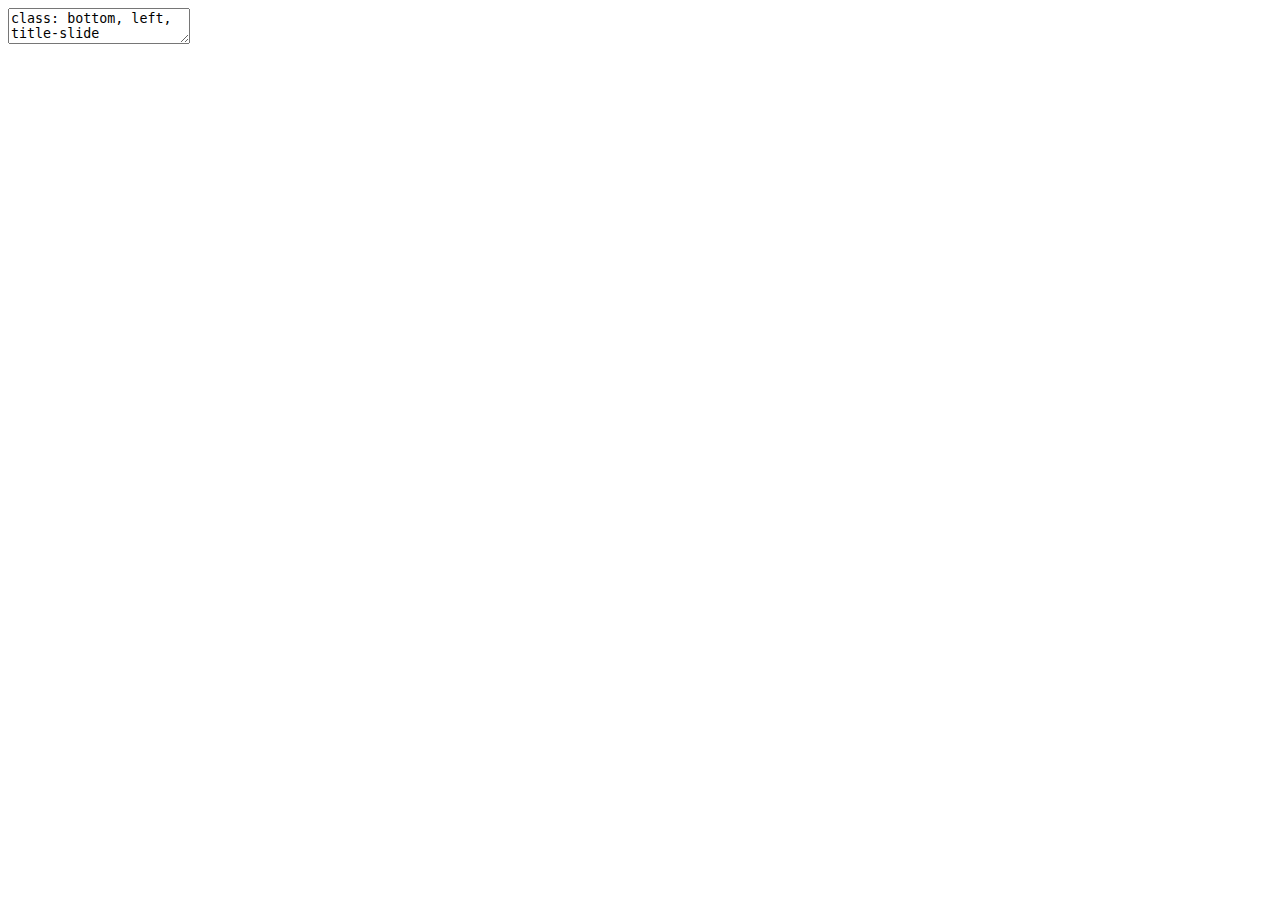
<file: index.html>
<!DOCTYPE html>
<html lang="" xml:lang="">
  <head>
    <title>logrx! axecute your R code</title>
    <meta charset="utf-8" />
    <meta name="author" content="Ben Straub, GSK" />
    <meta name="date" content="2022-07-28" />
    <script src="libs/header-attrs-2.14/header-attrs.js"></script>
    <link href="libs/remark-css-0.0.1/fc.css" rel="stylesheet" />
    <link href="libs/remark-css-0.0.1/fc-fonts.css" rel="stylesheet" />
    <script src="libs/htmlwidgets-1.5.4/htmlwidgets.js"></script>
    <script src="libs/es6shim-0.35.6/es6shim.js"></script>
    <script src="libs/es7shim-6.0.0/es7shim.js"></script>
    <script src="libs/graphre-0.1.3/graphre.js"></script>
    <script src="libs/nomnoml-1.4.0/nomnoml.js"></script>
    <script src="libs/nomnoml-binding-0.2.5/nomnoml.js"></script>
    <link rel="stylesheet" href="www/css/style.css" type="text/css" />
  </head>
  <body>
    <textarea id="source">
class: bottom, left, title-slide

# logrx! axecute your R code
## Creating Logs and Addins for audit-ready R Code
### Ben Straub, GSK
### Phuse Connect 2022
### 2022-07-28

---


class: middle, center

# By the end of this presentation you will:

&lt;br/&gt;

Understand how to make a simple RStudio Addin.

Understand how to axecute your R script using logrx.

&lt;br/&gt;
&lt;br/&gt;

&lt;img src="www/img/ctg.png" width="25%" /&gt;

---

class: middle, center

# Outline

&lt;br/&gt;

The styler Addin

Showcase how to build a simple RStudio Addin 

Why worry about a log?

Workflow and notable features of the logrx log

axecute a R Script with the logrx package and Addin

NB: Assumptions

---

class: middle, center

# 

&lt;iframe src='www/rubbish.html' style="width:100%;height:85%;"/&gt;

---

class: middle, center

# styler Addin

{styler} is an R package that formats your code according to the [tidyverse style
guide](https://style.tidyverse.org) in a non-invasive and safe way


&lt;img src="https://raw.githubusercontent.com/lorenzwalthert/some_raw_data/master/styler_0.1.gif" width="650px" /&gt;

---

class: middle, center


&lt;iframe src='www/rubbish_style.html' style="width:100%;height:85%;"/&gt;

---


&lt;iframe src='www/rstudioaddin.html' style="width:100%;height:85%;"/&gt;

---

# Hello Addin


A few simple files to create additional functionality within the RStudio Environment.

&lt;img src="oR4Uus.gif" width="1000px" /&gt;

* You can map this Addin to a shortcut/hot key.

---

# Why care about logs when programming with R?

.center[
<div id="htmlwidget-2641a3b0b7361441d653" style="width:1000px;height:500px;" class="nomnoml html-widget"></div>
<script type="application/json" data-for="htmlwidget-2641a3b0b7361441d653">{"x":{"code":"\n#fill: #FEFEFF\n#lineWidth: 1\n#zoom: 4\n#direction: right\n\n[<frame>Logging your concerns|\n\n[Audit-Ready]\n\n[Ready!|\nQuickly re-build an old environment\nDemonstrate programs have run successfully\nDemonstrate all programs are clean and free of errors\nCustom global checks on programs\n]\n  \n[Logging in R]\n\n[Logs|\n  R does not naturally create a log file\n  There are many possible ways to create a log file\n  Clinical Environment creates a unique siutation\n]\n\n[SAS Logs]\n\n[R Logs|\nDoes a R Log need to be like a SAS Log?\nCould a user decide on unique customization\nA new way of thinking!!?\n]\n\n[Logging in R] -> [Logs]\n[Audit-Ready] -> [Ready!]\n[SAS Logs] -> [R Logs]\n]","svg":false,"png":null},"evals":[],"jsHooks":[]}</script>
]


---

# [logrx](https://github.com/atorus-research/logrx)

.two-column[

.left-col[
![logrx](www/img/logrx.png)

]


.right-col[

**Objective**

Tools to facilitate logging in a clinical environment to make code easily traceable and reproducible.

**Notable Highlights**

Built around the concept of creating a log for the execution of an R script that provides an overview of what happened as well as the environment that it happened in.

Built with Clinical Reporting Environment in mind.

All code available on [GitHub](https://github.com/atorus-research/logrx) and [upcoming vignettes and walk-throughs](https://atorus-research.github.io/logrx/) on accompanying site.  

]
]

---


# Features of logrx

.center[
<div id="htmlwidget-30563fa7ea089bba1c3c" style="width:1000px;height:500px;" class="nomnoml html-widget"></div>
<script type="application/json" data-for="htmlwidget-30563fa7ea089bba1c3c">{"x":{"code":"\n#fill: #FEFEFF\n#lineWidth: 1\n#zoom: 4\n#direction: right\n\n[<frame>logrx workflow|\n  [R Script is Ready to go|\n  logrx is installed\n  Addin should be available after install\n]\n\n[Using Addin|\n  axecute your R Script\n  Toggle options available for more nuance \n  Recent update - now possible to include  \n  approved/unapproved functions.\n]\n\n[Run Script from another Script or Console|\n  Use a script to axecute one file\n  Run from console\n  Set up script for batch axecution\n  Any options available in Addin are also in axecute    \n  function call\n] \n\n[Inspect log File|\n  Metadata\n  User and File Information\n  Session Information (OS, Version, etc)\n  Package Info (Version, Dates, From)\n  External Software\n  Masked, Approved, Unapproved\n  Warnings, Errors and Messages\n  Output\n  Run time and Location\n]\n\n\n[R Script is Ready to go] -> [Using Addin]\n[R Script is Ready to go] -> [Run Script from another Script or Console]\n[Using Addin] -> [Inspect log File]\n[Run Script from another Script or Console] -> [Inspect log File]\n]","svg":false,"png":null},"evals":[],"jsHooks":[]}</script>
]

---

# admiral adsl.R template script with a few additions

&lt;iframe src='www/adslR.html' style="width:100%;height:85%;"/&gt;

---

# Let's axecute

&lt;img src="m8mnmc.gif" width="1000px" /&gt;

---

# axecuting adsl.R gives us an adsl.log

&lt;iframe src='www/adsllog.html' style="width:120%;height:85%;"/&gt;

---

# Approved packages and functions

&lt;iframe src='www/approved.html' style="width:120%;height:85%;"/&gt;

---

# Welcome to the `{pharmaverse}`!

&lt;img src="www/img/pharmaverse.png" style="width:100%;" /&gt;
    </textarea>
<style data-target="print-only">@media screen {.remark-slide-container{display:block;}.remark-slide-scaler{box-shadow:none;}}</style>
<script src="https://remarkjs.com/downloads/remark-latest.min.js"></script>
<script>var slideshow = remark.create({
"highlightStyle": "github",
"slideNumberFormat": "%current%",
"highlightLines": true,
"countIncrementalSlides": false,
"ratio": "16:9"
});
if (window.HTMLWidgets) slideshow.on('afterShowSlide', function (slide) {
  window.dispatchEvent(new Event('resize'));
});
(function(d) {
  var s = d.createElement("style"), r = d.querySelector(".remark-slide-scaler");
  if (!r) return;
  s.type = "text/css"; s.innerHTML = "@page {size: " + r.style.width + " " + r.style.height +"; }";
  d.head.appendChild(s);
})(document);

(function(d) {
  var el = d.getElementsByClassName("remark-slides-area");
  if (!el) return;
  var slide, slides = slideshow.getSlides(), els = el[0].children;
  for (var i = 1; i < slides.length; i++) {
    slide = slides[i];
    if (slide.properties.continued === "true" || slide.properties.count === "false") {
      els[i - 1].className += ' has-continuation';
    }
  }
  var s = d.createElement("style");
  s.type = "text/css"; s.innerHTML = "@media print { .has-continuation { display: none; } }";
  d.head.appendChild(s);
})(document);
// delete the temporary CSS (for displaying all slides initially) when the user
// starts to view slides
(function() {
  var deleted = false;
  slideshow.on('beforeShowSlide', function(slide) {
    if (deleted) return;
    var sheets = document.styleSheets, node;
    for (var i = 0; i < sheets.length; i++) {
      node = sheets[i].ownerNode;
      if (node.dataset["target"] !== "print-only") continue;
      node.parentNode.removeChild(node);
    }
    deleted = true;
  });
})();
(function() {
  "use strict"
  // Replace <script> tags in slides area to make them executable
  var scripts = document.querySelectorAll(
    '.remark-slides-area .remark-slide-container script'
  );
  if (!scripts.length) return;
  for (var i = 0; i < scripts.length; i++) {
    var s = document.createElement('script');
    var code = document.createTextNode(scripts[i].textContent);
    s.appendChild(code);
    var scriptAttrs = scripts[i].attributes;
    for (var j = 0; j < scriptAttrs.length; j++) {
      s.setAttribute(scriptAttrs[j].name, scriptAttrs[j].value);
    }
    scripts[i].parentElement.replaceChild(s, scripts[i]);
  }
})();
(function() {
  var links = document.getElementsByTagName('a');
  for (var i = 0; i < links.length; i++) {
    if (/^(https?:)?\/\//.test(links[i].getAttribute('href'))) {
      links[i].target = '_blank';
    }
  }
})();
// adds .remark-code-has-line-highlighted class to <pre> parent elements
// of code chunks containing highlighted lines with class .remark-code-line-highlighted
(function(d) {
  const hlines = d.querySelectorAll('.remark-code-line-highlighted');
  const preParents = [];
  const findPreParent = function(line, p = 0) {
    if (p > 1) return null; // traverse up no further than grandparent
    const el = line.parentElement;
    return el.tagName === "PRE" ? el : findPreParent(el, ++p);
  };

  for (let line of hlines) {
    let pre = findPreParent(line);
    if (pre && !preParents.includes(pre)) preParents.push(pre);
  }
  preParents.forEach(p => p.classList.add("remark-code-has-line-highlighted"));
})(document);</script>

<script>
slideshow._releaseMath = function(el) {
  var i, text, code, codes = el.getElementsByTagName('code');
  for (i = 0; i < codes.length;) {
    code = codes[i];
    if (code.parentNode.tagName !== 'PRE' && code.childElementCount === 0) {
      text = code.textContent;
      if (/^\\\((.|\s)+\\\)$/.test(text) || /^\\\[(.|\s)+\\\]$/.test(text) ||
          /^\$\$(.|\s)+\$\$$/.test(text) ||
          /^\\begin\{([^}]+)\}(.|\s)+\\end\{[^}]+\}$/.test(text)) {
        code.outerHTML = code.innerHTML;  // remove <code></code>
        continue;
      }
    }
    i++;
  }
};
slideshow._releaseMath(document);
</script>
<!-- dynamically load mathjax for compatibility with self-contained -->
<script>
(function () {
  var script = document.createElement('script');
  script.type = 'text/javascript';
  script.src  = 'https://mathjax.rstudio.com/latest/MathJax.js?config=TeX-MML-AM_CHTML';
  if (location.protocol !== 'file:' && /^https?:/.test(script.src))
    script.src  = script.src.replace(/^https?:/, '');
  document.getElementsByTagName('head')[0].appendChild(script);
})();
</script>
  </body>
</html>
</file>
<file: libs/remark-css-0.0.1/fc.css>
/* Various left and right split columns*/

.pull-left-70 { float: left; width: 66.5%; }
.pull-right-30 { float: right; width: 28.5%; }
.pull-right-30 + * { clear: both; }

.pull-left-60 { float: left; width: 57%; }
.pull-right-40 { float: right; width: 38%; }
.pull-right-40 + * { clear: both; }

.pull-left-50 { float: left; width: 47.5%; }
.pull-right-50 { float: right; width: 47.5%; }
.pull-right-50 + * { clear: both; }

.pull-left-40 { float: left; width: 38%; }
.pull-right-60 { float: right; width: 57%; }
.pull-right-60 + * { clear: both; }

.pull-left-30 { float: left; width: 28.5%; }
.pull-right-70 { float: right; width: 66.5%; }
.pull-right-70 + * { clear: both; }

/* headers and fonts*/
h1, h2, h3 {
  margin-top: 0;
  padding-top: 0.5em;
  font-family: 'Oswald';
  font-weight: 400;
  margin-left: 0;
}

.large {
  font-size: 23px;
}

.small {
  font-size: 15px;
}

/* regular slide */
.remark-slide-content {
  background-color: #FAFAFA;
  border-bottom: 5px solid #ff5f0f;
  font-size: 20px;
  font-weight: 300;
  line-height: 1.2;
  padding: 1em 3em 1em 3em;
}

/* inverse slide */
.inverse {
  background-color: #121316;
  color: #ffffff;
}

/* header colors are the same regardless of inverse or not*/
.remark-slide-content h1, .inverse h1 {
  color: #ff5f0f;
  font-size: 35px;
}

.remark-slide-content h2, .inverse h2 {
  color: #b7b7b7;
  font-size: 30px;
}

.remark-slide-content h3, .inverse h3 {
  color: #5b5b5b;
  font-size: 25px;
}

/* title slide */
.title-slide {
  background-color: #121316;
}

.title-slide h1  {
  color: #ff5f0f;
  font-size: 50px;
  font-weight: 500;
  text-align: left;
  margin-left: 40px;
  padding-top: 60px;
}
.title-slide h2  {
  color: #FAFAFA;
  font-size: 35px;
  font-weight: 350;
  text-align: left;
  margin-left: 40px;
  margin-top: -25px;
  padding-bottom: -20px;
}
.title-slide h3  {
  color: #b7b7b7;
  font-size: 25px;
  font-weight: 300;
  text-align: left;
  margin-left: 40px;
  margin-bottom: 0;
}

/* slide number */
.remark-slide-number {
  font-size: 10pt;
  font-family: 'EB Garamond';
  color: #272822;
  opacity: 1;
}
.inverse .remark-slide-number {
  font-size: 10pt;
  font-family: 'EB Garamond';
  color: #FAFAFA;
  opacity: 1;
}

/* code */
.remark-inline-code {
  color: #ff4c00;
  border-radius: 1px;
  padding: 0;
  background: #e0e0e0;
}

.inverse .remark-inline-code {
  background: #333333;
}

.remark-code-line-highlighted {
  background-color: #ffead3;
}
</file>
<file: libs/remark-css-0.0.1/fc-fonts.css>
@import url('https://fonts.googleapis.com/css?family=Oswald:300,400,700');
@import url('https://fonts.googleapis.com/css?family=EB+Garamond:400,400i,700,700i');
@import url('https://fonts.googleapis.com/css?family=Source+Code+Pro:400,700');

body { font-family: 'EB Garamond', 'Palatino Linotype', 'Book Antiqua', Palatino, 'Microsoft YaHei', 'Songti SC', serif; }
h1, h2, h3 { font-family: 'Oswald'; }
.remark-code, .remark-inline-code { font-family: 'Source Code Pro', 'Lucida Console', Monaco, monospace; font-size: 80%;}
</file>
<file: www/css/style.css>
@import url('https://fonts.googleapis.com/css2?family=Space+Mono&family=Dela+Gothic+One&display=swap');

:root {
  --pink: #ff03d7;
    --green: #cfff00;
    --yellow: #fffb00;
}


body {
  font-family: 'EB Garamond', 'Palatino Linotype', 'Book Antiqua', Palatino, 'Microsoft YaHei', 'Songti SC', serif;
}

h1,h2,h3,h4 {
  font-family: 'Oswald';
  text-transform: uppercase;
}

.title {
  position: absolute;
  left: 40px;
  width: 400px;
  top: 100px;
}

.title h1 {
  margin: 0;
}

.title-prefix {
  color: var(--green);
}

.title-suffix {
  color: black;
}

.byline {
  position: absolute;
  right: 50px;
  width: 200px;
  text-align: right;
  top: 250px;
}

.authors {
  color: var(--yellow);
  font-weight: 800;
}

ul {
  list-style: none;
}

ul li:before {
  content: "";
  background: var(--black);
  font-weight: bold;
  font-size: 20px;
  display: inline-block;
  height: 20px;
  width: 20px;
  border-radius: 50%;
  margin-left: -1em;
  margin-right: 20px;
}

li {
  margin-bottom: 60px;
}

.two-column {
  display: flex;
  width: 100%;
  flex-direction: row;
  justify-content: center;
}

.left-col {
  width: 300px;
  padding-top: 10px;
  padding-right: 40px;
}

.left-col img {
  display: block;
  width: 100%;
}

.right-col {
  width: 500px;
}

.black {
  color: var(--black);
}

.top-margin-200 {
  margin-top: 200px;
}

.top-margin-100 {
  margin-top: 100px;
}

.bottom-legend {
  position: absolute;
  bottom: 50px;
  left: 0px;
  width: 100%;
  text-align: center;
  text-decoration: underline;
  font-weight: 900;
}

.right-legend {
  position: absolute;
  right: 50px;
  height: 90%;
  text-align: center;
  writing-mode: vertical-rl;
  text-orientation: mixed;
  text-decoration: underline;
  font-weight: 900;
}

.green {
  color: var(--green);
}

.yellow {
  color: var(--yellow);
}

.problem-title h1 {
  color: var(--pink);
  margin: 0;
  position: absolute;
  font-size: 30px !important;
  left: 60px;
  top: 50px;
  width: 400px;
}

.big-list li:before {
  display: none;
}

.big-list {
  position: absolute;
  left: 20px;
  top: 0px;
  text-transform: uppercase;
  font-size: 50px;
  font-family: 'Dela Gothic One';
}

.big-list li {
  margin-bottom: 30px;
  max-width: 800px;
}

.finale h1 {
  font-size: 120px;
  text-align: center;
  margin-bottom: 0;
}

.questions {
  text-align: center;
  display: block;
  font-weight: 900;
  text-decoration: underline;
  margin-top: -30px;
}

.fin-authors.yellow {
  display: block;
  text-align: center;
  margin: auto;
  width: 600px;
  margin-top: 250px;
}

.legend-top {
  position: absolute;
  text-align: center;
  display: block;
  width: 86%;
  text-decoration: underline;
  font-weight: 900;
  top: 30px;
}

.top-title h1 {
  text-align: center;
  font-size: 100px;
}
</file>
